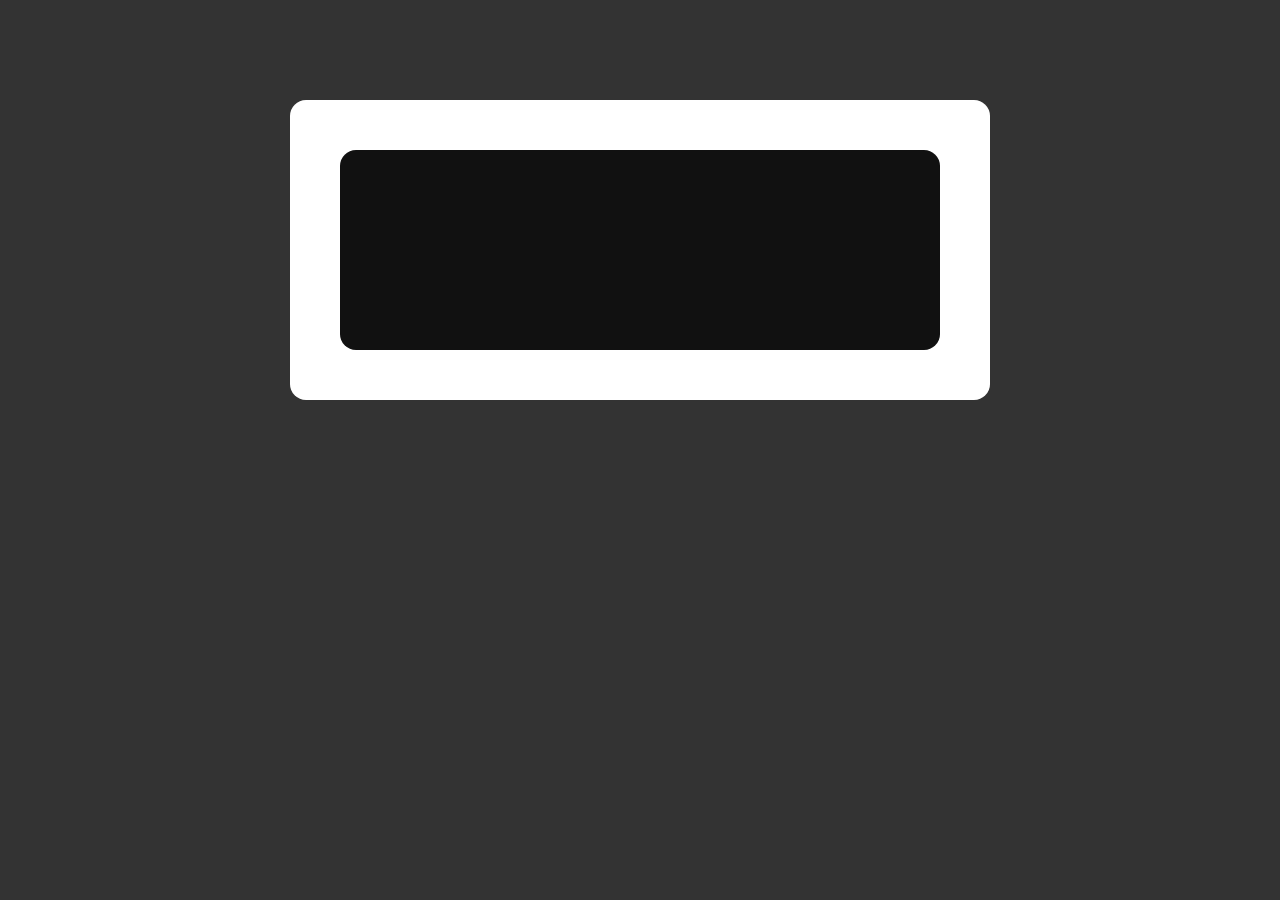
<file: index.html>
<!DOCTYPE html>
<html lang="ja">

<head>
    <meta charset="UTF-8">
    <link rel="stylesheet" href="./css/index.css">
    <script src="./js/index.js"></script>
    <title>TypingApp</title>
</head>

<body>
    <div id="typing-app">
    </div>
</body>

</html>
</file>
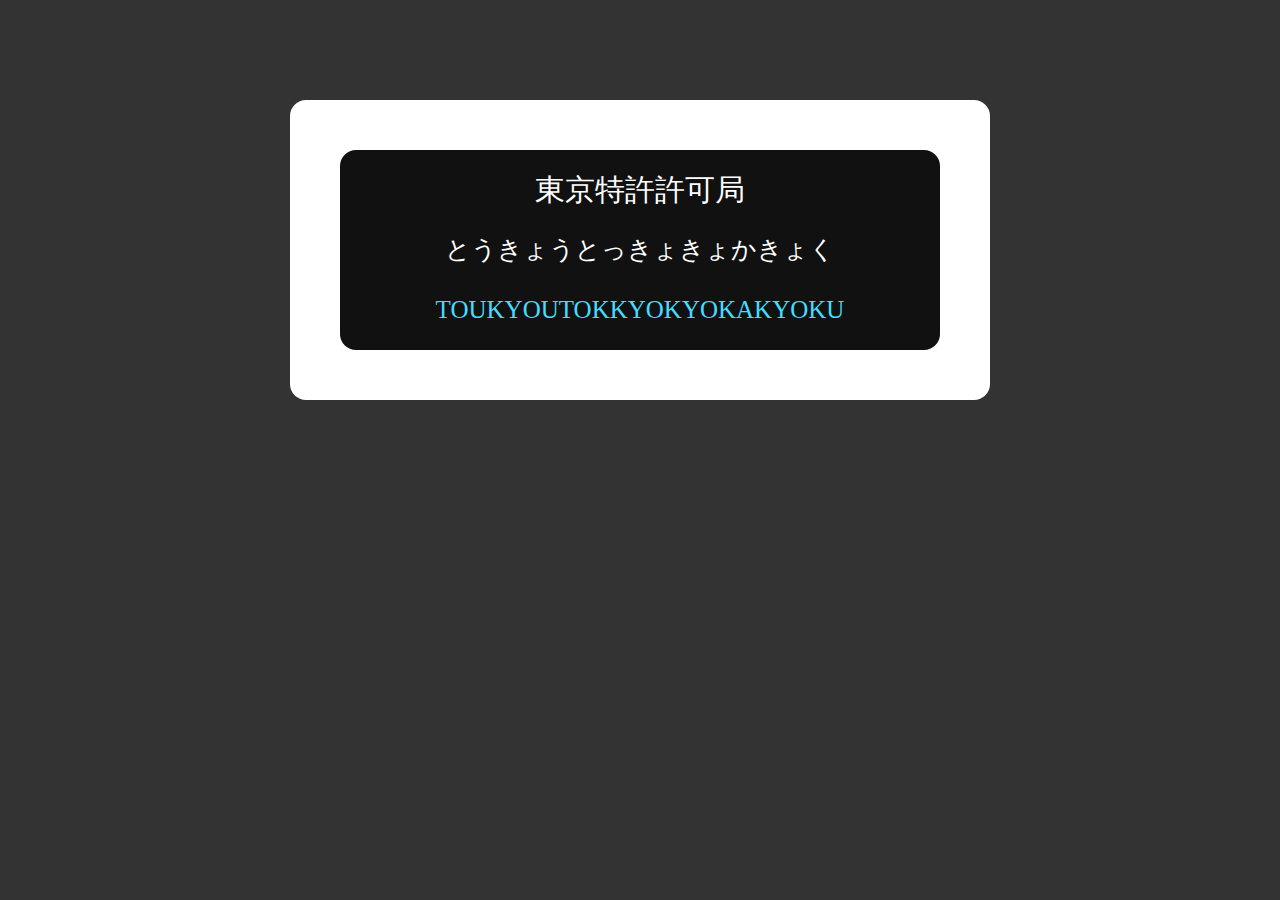
<file: typing_game/index.html>
<!DOCTYPE html>
<html lang="ja">

<head>
    <meta charset="UTF-8">
    <link rel="stylesheet" href="./index.css">
    <script src="./words.js"></script>
    <script src="./index.js"></script>
    <title>TypingApp</title>
</head>

<body>
    <div id="typing-app">
    </div>
</body>

</html>
</file>
<file: css/index.css>
body {
    margin: 0;
    padding: 0;
    background-color: #333333
}

#typing-app {
    margin: 0 auto;
    margin-top: 100px;
    width: 700px;
    height: 300px;
    background-color: #ffffff;
    position: relative;
    border-radius: 16px;
}

#container {
    width: 600px;
    height: 200px;
    background-color: #111111;
    position: absolute;
    top: 50px;
    left: 50px;
    color: #ffffff;
    border-radius: 16px;
}

#word-head {
    height: 80px;
    line-height: 80px;
    text-align: center;
    font-size: 30px;
}

#word-furigana {
    height: 40px;
    line-height: 40px;
    text-align: center;
    font-size: 25px;
}

#word-text {
    height: 80px;
    line-height: 80px;
    text-align: center;
    font-size: 25px;
}

#enterd {
    color: #343434;
}

#not-enterd {
    color: #45ddff;
}
</file>
<file: typing_game/index.css>
body {
    margin: 0;
    padding: 0;
    background-color: #333333
}

#typing-app {
    margin: 0 auto;
    margin-top: 100px;
    width: 700px;
    height: 300px;
    background-color: #ffffff;
    position: relative;
    border-radius: 16px;
}

#container {
    width: 600px;
    height: 200px;
    background-color: #111111;
    position: absolute;
    top: 50px;
    left: 50px;
    color: #ffffff;
    border-radius: 16px;
}

#word-head {
    height: 80px;
    line-height: 80px;
    text-align: center;
    font-size: 30px;
}

#word-furigana {
    height: 40px;
    line-height: 40px;
    text-align: center;
    font-size: 25px;
}

#word-text {
    height: 80px;
    line-height: 80px;
    text-align: center;
    font-size: 25px;
}

#enterd {
    color: #343434;
}

#not-enterd {
    color: #45ddff;
}
</file>
